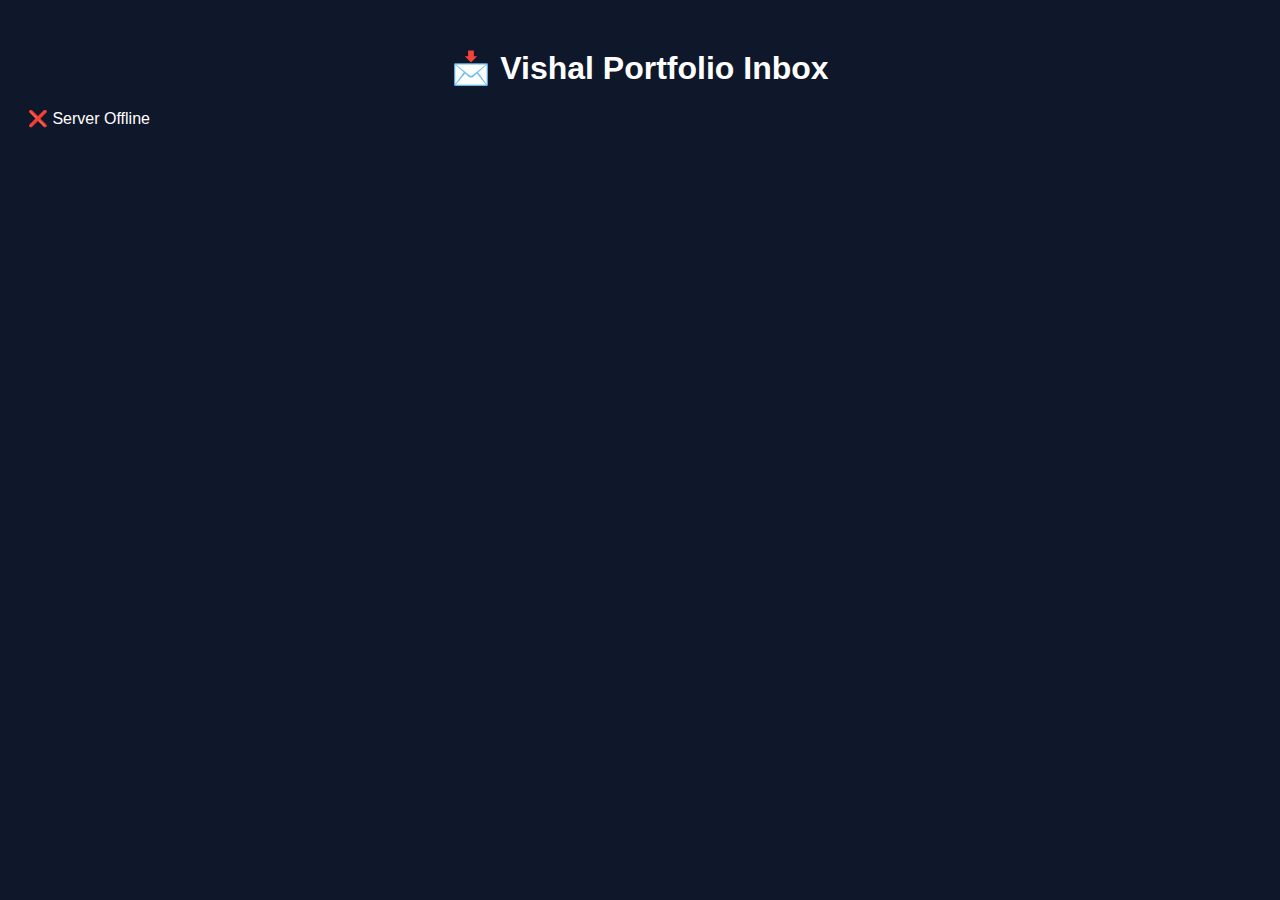
<file: admin.html>
<!DOCTYPE html>
<html>
<head>
    <title>Vishal Admin Inbox</title>

    <style>
        body {
            font-family: Arial;
            background: #0f172a;
            color: white;
            padding: 20px;
        }
        h1 {
            text-align: center;
        }
        .msg {
            background: #1e293b;
            margin: 10px 0;
            padding: 15px;
            border-radius: 8px;
        }
        .email {
            color: #38bdf8;
        }
        .date {
            color: #94a3b8;
            font-size: 12px;
        }
    </style>
</head>

<body>

<h1>📩 Vishal Portfolio Inbox</h1>
<div id="messages">Loading...</div>

<script>
async function loadMessages() {
    try {
        const res = await fetch("http://127.0.0.1:5000/api/messages");
        const data = await res.json();

        const box = document.getElementById("messages");
        box.innerHTML = "";

        if (data.length === 0) {
            box.innerHTML = "<p>No messages yet</p>";
            return;
        }

        data.forEach(msg => {
            box.innerHTML += `
                <div style="background:#1e293b;padding:15px;margin:10px;border-radius:8px;">
                    <strong>${msg.name}</strong><br>
                    <span style="color:#38bdf8;">${msg.email}</span><br><br>
                    <div>${msg.message}</div>
                    <small style="color:#94a3b8;">${msg.date}</small>
                </div>
            `;
        });

    } catch (err) {
        document.getElementById("messages").innerHTML = "❌ Server Offline";
    }
}

loadMessages();
</script>
</file>
